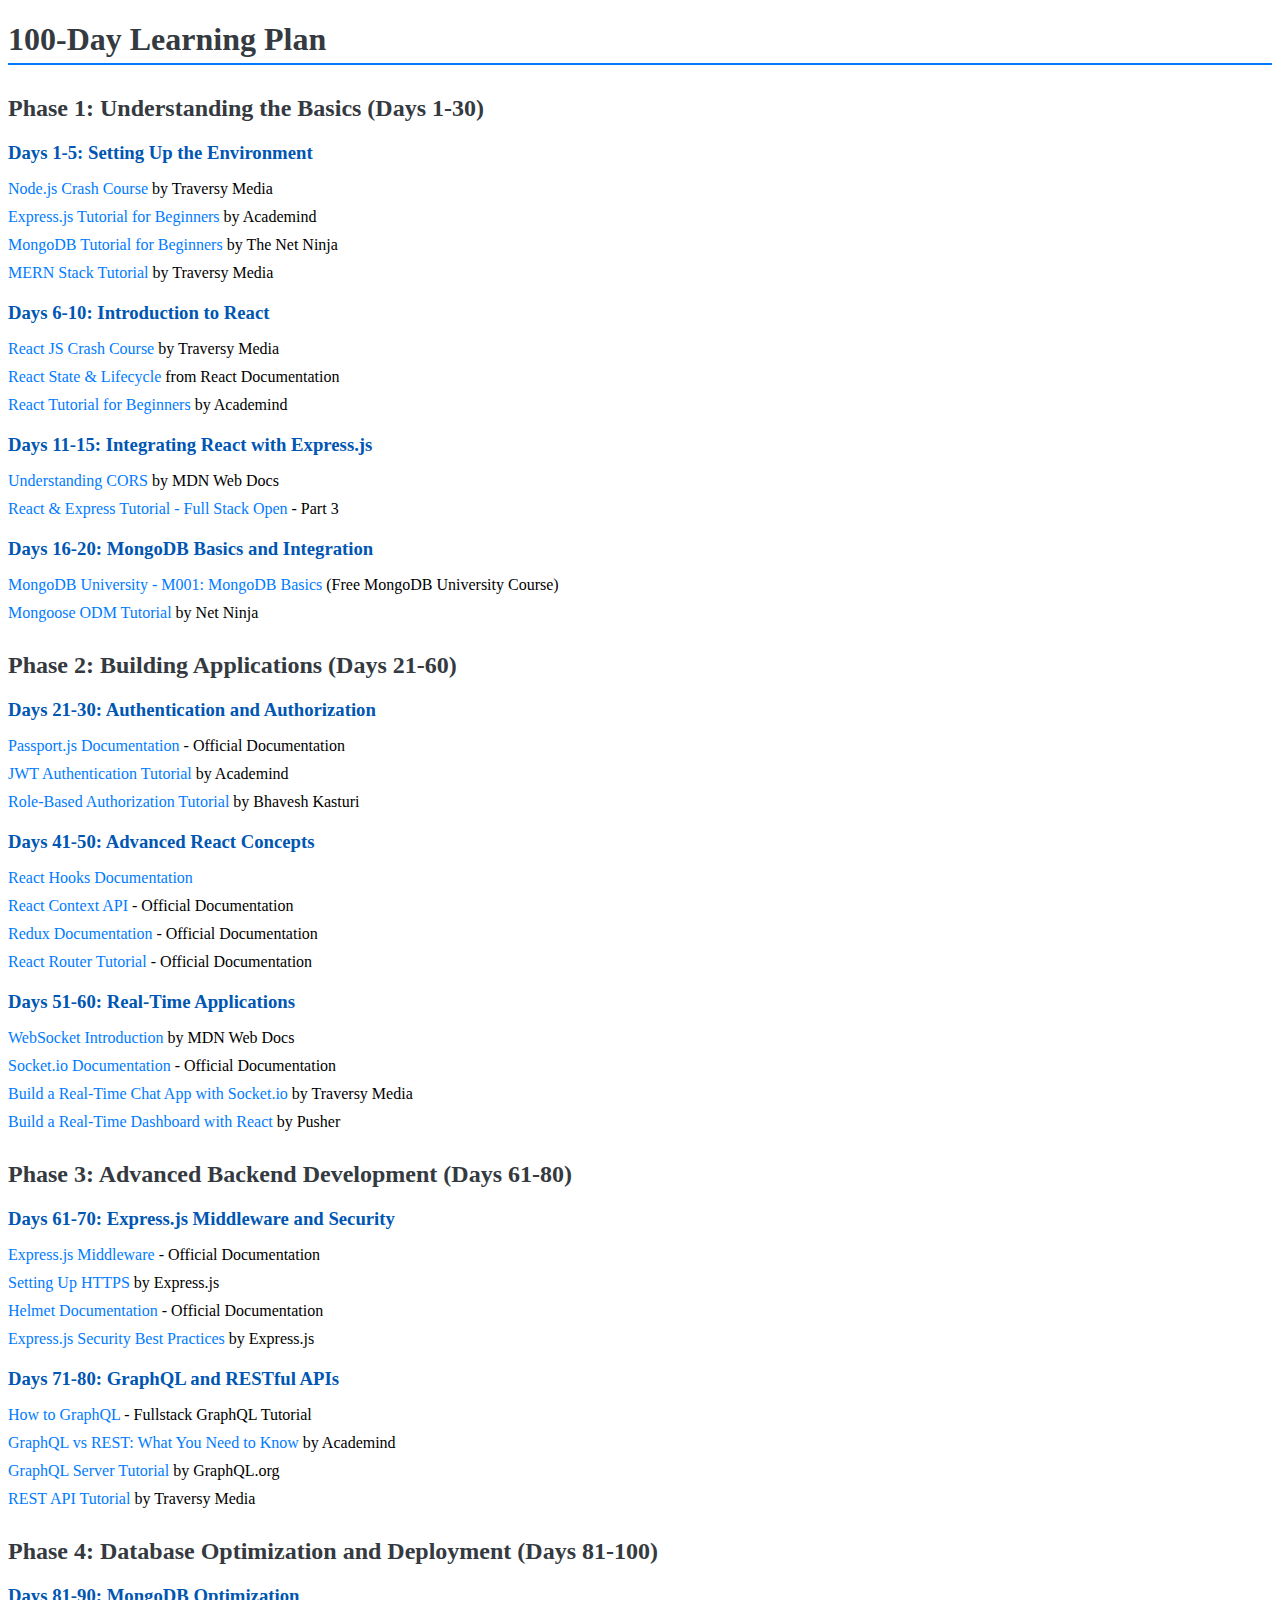
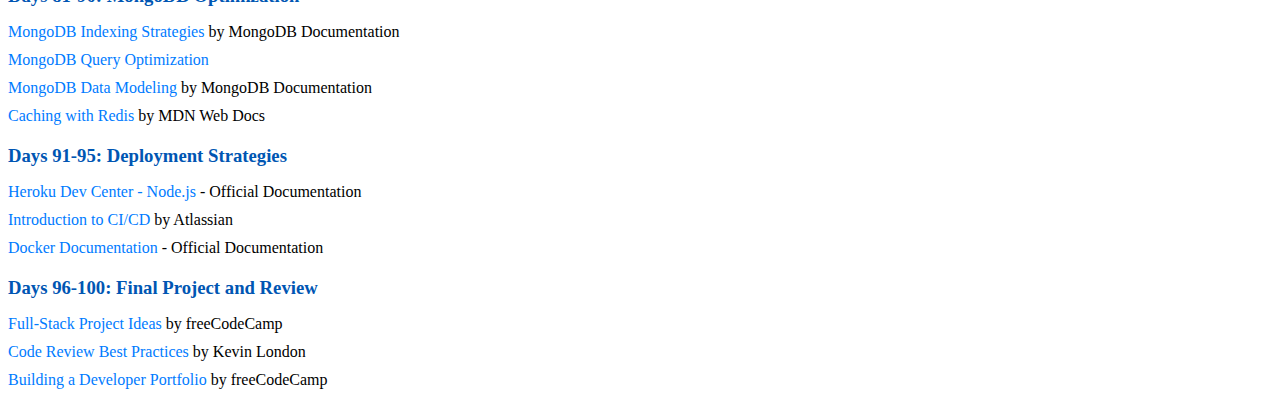
<file: index.html>
<!DOCTYPE html>
<html lang="en">
  <head>
    <meta charset="UTF-8" />
    <meta name="viewport" content="width=device-width, initial-scale=1.0" />
    <title>100-Day Learning Plan</title>
    <link rel="stylesheet" href="fullstack.css" />
  </head>

  <body>
    <header>
      <h1>100-Day Learning Plan</h1>
    </header>

    <section id="phase1">
      <h2>Phase 1: Understanding the Basics (Days 1-30)</h2>

      <h3>Days 1-5: Setting Up the Environment</h3>
      <ul>
        <li>
          <a href="https://www.youtube.com/watch?v=fBNz5xF-Kx4"
            >Node.js Crash Course</a
          >
          by Traversy Media
        </li>
        <li>
          <a href="https://www.youtube.com/watch?v=L72fhGm1tfE"
            >Express.js Tutorial for Beginners</a
          >
          by Academind
        </li>
        <li>
          <a href="https://www.youtube.com/watch?v=bL42L8e4S4o"
            >MongoDB Tutorial for Beginners</a
          >
          by The Net Ninja
        </li>
        <li>
          <a href="https://www.youtube.com/watch?v=7CqJlxBYj-M"
            >MERN Stack Tutorial</a
          >
          by Traversy Media
        </li>
        <!-- Add more tasks as needed -->
      </ul>

      <h3>Days 6-10: Introduction to React</h3>
      <ul>
        <li>
          <a href="https://www.youtube.com/watch?v=sBws8MSXN7A"
            >React JS Crash Course</a
          >
          by Traversy Media
        </li>
        <li>
          <a href="https://reactjs.org/docs/state-and-lifecycle.html"
            >React State & Lifecycle</a
          >
          from React Documentation
        </li>
        <li>
          <a href="https://www.youtube.com/watch?v=Ke90Tje7VS0"
            >React Tutorial for Beginners</a
          >
          by Academind
        </li>
        <!-- Add more tasks as needed -->
      </ul>

      <h3>Days 11-15: Integrating React with Express.js</h3>
    <ul>
      <li><a href="https://developer.mozilla.org/en-US/docs/Web/HTTP/CORS">Understanding CORS</a> by MDN Web Docs</li>
      <li><a href="https://fullstackopen.com/en/">React & Express Tutorial - Full Stack Open</a> - Part 3</li>
      <!-- Add more tasks as needed -->
    </ul>

    <h3>Days 16-20: MongoDB Basics and Integration</h3>
    <ul>
      <li><a href="https://university.mongodb.com/courses/M001/about">MongoDB University - M001: MongoDB Basics</a> (Free MongoDB University Course)</li>
      <li><a href="https://www.youtube.com/watch?v=srPXMt1Q0nY">Mongoose ODM Tutorial</a> by Net Ninja</li>
      <!-- Add more tasks as needed -->
    </ul>
    </section>

    <section id="phase2">
        <h2>Phase 2: Building Applications (Days 21-60)</h2>
    
       <h3>Days 21-30: Authentication and Authorization</h3>
    <ul>
      <li><a href="http://www.passportjs.org/docs/">Passport.js Documentation</a> - Official Documentation</li>
      <li><a href="https://www.youtube.com/watch?v=mbsmsi7l3r4">JWT Authentication Tutorial</a> by Academind</li>
      <li><a href="https://dev.to/duhbhavesh/role-based-authorization-in-node-js-2i9p">Role-Based Authorization Tutorial</a> by Bhavesh Kasturi</li>
      <!-- Add more tasks as needed -->
    </ul>
        <h3>Days 41-50: Advanced React Concepts</h3>
      <ul>
        <li>
          <a href="https://reactjs.org/docs/hooks-intro.html"
            >React Hooks Documentation</a
          >
        </li>
        <li>
          <a href="https://reactjs.org/docs/context.html">React Context API</a>
          - Official Documentation
        </li>
        <li>
          <a href="https://redux.js.org/introduction/getting-started"
            >Redux Documentation</a
          >
          - Official Documentation
        </li>
        <li>
          <a href="https://reactrouter.com/web/guides/quick-start"
            >React Router Tutorial</a
          >
          - Official Documentation
        </li>
        <!-- Add more tasks as needed -->
      </ul>

        <h3>Days 51-60: Real-Time Applications</h3>
        <ul>
          <li><a href="https://developer.mozilla.org/en-US/docs/Web/API/WebSockets_API/Writing_WebSocket_client_applications">WebSocket Introduction</a> by MDN Web Docs</li>
          <li><a href="https://socket.io/docs/v4/">Socket.io Documentation</a> - Official Documentation</li>
          <li><a href="https://www.youtube.com/watch?v=tHbCkikFfDE">Build a Real-Time Chat App with Socket.io</a> by Traversy Media</li>
          <li><a href="https://pusher.com/tutorials/realtime-dashboard-react">Build a Real-Time Dashboard with React</a> by Pusher</li>
          <!-- Add more tasks as needed -->
        </ul>
    
        <!-- Continue this structure for the remaining days -->
    
      </section>
    
      <!-- Continue this structure for the remaining days -->

    <section id="phase3">
      <h2>Phase 3: Advanced Backend Development (Days 61-80)</h2>

      <h3>Days 61-70: Express.js Middleware and Security</h3>
      <ul>
        <li>
          <a href="https://expressjs.com/en/guide/using-middleware.html"
            >Express.js Middleware</a
          >
          - Official Documentation
        </li>
        <li>
          <a
            href="https://expressjs.com/en/advanced/best-practice-security.html#use-https"
            >Setting Up HTTPS</a
          >
          by Express.js
        </li>
        <li>
          <a href="https://helmetjs.github.io/">Helmet Documentation</a> -
          Official Documentation
        </li>
        <li>
          <a
            href="https://expressjs.com/en/advanced/best-practice-security.html"
            >Express.js Security Best Practices</a
          >
          by Express.js
        </li>
        <!-- Add more tasks as needed -->
      </ul>

      <h3>Days 71-80: GraphQL and RESTful APIs</h3>
      <ul>
        <li>
          <a href="https://www.howtographql.com/">How to GraphQL</a> - Fullstack
          GraphQL Tutorial
        </li>
        <li>
          <a href="https://www.youtube.com/watch?v=PEcJxkylcRM"
            >GraphQL vs REST: What You Need to Know</a
          >
          by Academind
        </li>
        <li>
          <a
            href="https://graphql.org/graphql-js/running-an-express-graphql-server/"
            >GraphQL Server Tutorial</a
          >
          by GraphQL.org
        </li>
        <li>
          <a href="https://www.youtube.com/watch?v=vjf774RKrLc"
            >REST API Tutorial</a
          >
          by Traversy Media
        </li>
        <!-- Add more tasks as needed -->
      </ul>
    </section>

    <section id="phase4">
      <h2>Phase 4: Database Optimization and Deployment (Days 81-100)</h2>

      <h3>Days 81-90: MongoDB Optimization</h3>
      <ul>
        <li>
          <a href="https://docs.mongodb.com/manual/indexes/"
            >MongoDB Indexing Strategies</a
          >
          by MongoDB Documentation
        </li>
        <li>
          <a
            href="https://www.mongodb.com/blog/post/quick-start-optimizing-mongodb-query-performance"
            >MongoDB Query Optimization</a
          >
        </li>
        <li>
          <a
            href="https://docs.mongodb.com/manual/core/data-modeling-introduction/"
            >MongoDB Data Modeling</a
          >
          by MongoDB Documentation
        </li>
        <li>
          <a
            href="https://developer.mozilla.org/en-US/docs/Learn/Server-side/Cache"
            >Caching with Redis</a
          >
          by MDN Web Docs
        </li>
        <!-- Add more tasks as needed -->
      </ul>

      <h3>Days 91-95: Deployment Strategies</h3>
      <ul>
        <li>
          <a href="https://devcenter.heroku.com/categories/nodejs"
            >Heroku Dev Center - Node.js</a
          >
          - Official Documentation
        </li>
        <li>
          <a href="https://www.atlassian.com/continuous-delivery/ci-cd-pipeline"
            >Introduction to CI/CD</a
          >
          by Atlassian
        </li>
        <li>
          <a href="https://docs.docker.com/get-started/overview/"
            >Docker Documentation</a
          >
          - Official Documentation
        </li>
        <!-- Add more tasks as needed -->
      </ul>

      <h3>Days 96-100: Final Project and Review</h3>
      <ul>
        <li>
          <a
            href="https://www.freecodecamp.org/news/15-app-ideas-to-build-to-level-up-your-coding-skills-99f6fe0556b1/"
            >Full-Stack Project Ideas</a
          >
          by freeCodeCamp
        </li>
        <li>
          <a
            href="https://www.kevinlondon.com/2015/05/05/code-review-best-practices.html"
            >Code Review Best Practices</a
          >
          by Kevin London
        </li>
        <li>
          <a href="https://www.freecodecamp.org/news/developer-portfolio-guide/"
            >Building a Developer Portfolio</a
          >
          by freeCodeCamp
        </li>
        <!-- Add more tasks as needed -->
      </ul>
    </section>

    <!-- Add the closing tags -->
  </body>
</html>
</file>
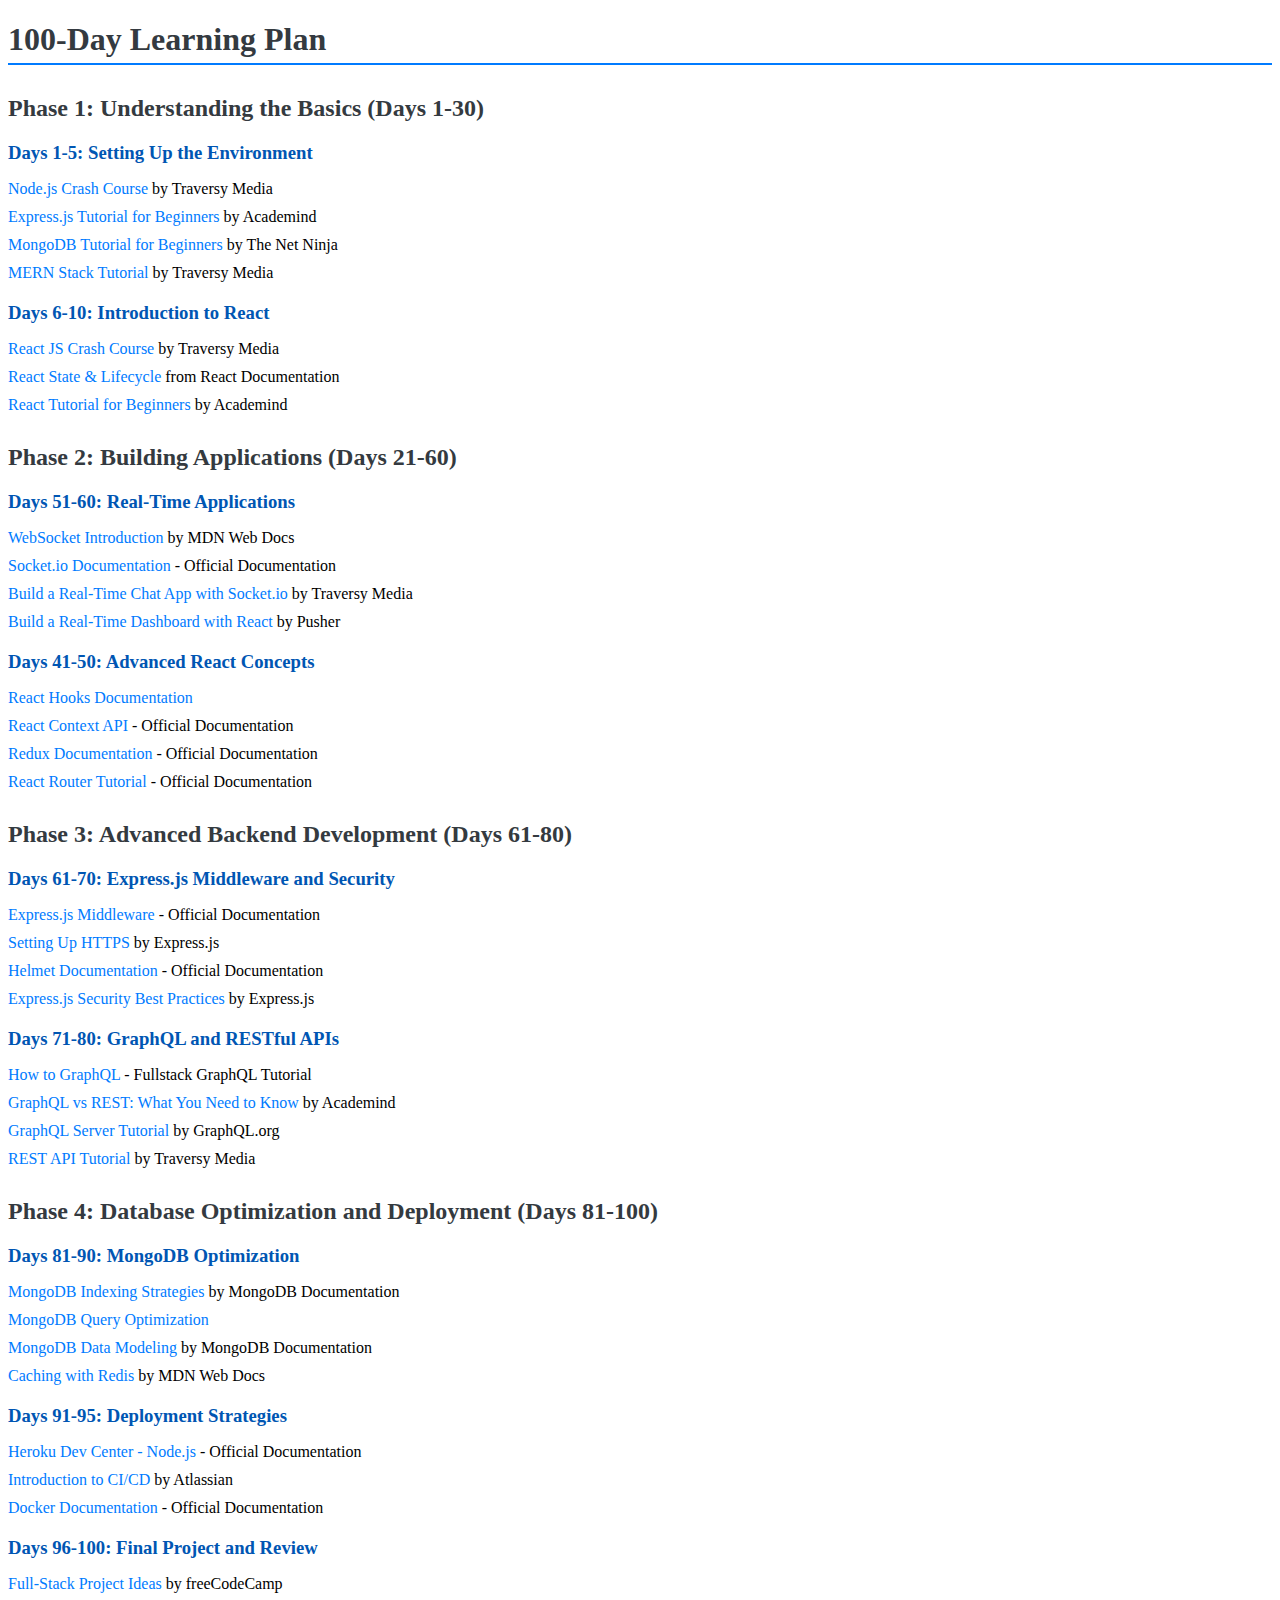
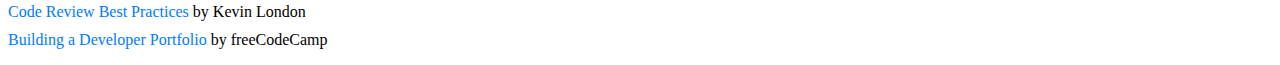
<file: fullstack.html>
<!DOCTYPE html>
<html lang="en">
  <head>
    <meta charset="UTF-8" />
    <meta name="viewport" content="width=device-width, initial-scale=1.0" />
    <title>100-Day Learning Plan</title>
    <link rel="stylesheet" href="fullstack.css" />
  </head>

  <body>
    <header>
      <h1>100-Day Learning Plan</h1>
    </header>

    <section id="phase1">
      <h2>Phase 1: Understanding the Basics (Days 1-30)</h2>

      <h3>Days 1-5: Setting Up the Environment</h3>
      <ul>
        <li>
          <a href="https://www.youtube.com/watch?v=fBNz5xF-Kx4"
            >Node.js Crash Course</a
          >
          by Traversy Media
        </li>
        <li>
          <a href="https://www.youtube.com/watch?v=L72fhGm1tfE"
            >Express.js Tutorial for Beginners</a
          >
          by Academind
        </li>
        <li>
          <a href="https://www.youtube.com/watch?v=bL42L8e4S4o"
            >MongoDB Tutorial for Beginners</a
          >
          by The Net Ninja
        </li>
        <li>
          <a href="https://www.youtube.com/watch?v=7CqJlxBYj-M"
            >MERN Stack Tutorial</a
          >
          by Traversy Media
        </li>
        <!-- Add more tasks as needed -->
      </ul>

      <h3>Days 6-10: Introduction to React</h3>
      <ul>
        <li>
          <a href="https://www.youtube.com/watch?v=sBws8MSXN7A"
            >React JS Crash Course</a
          >
          by Traversy Media
        </li>
        <li>
          <a href="https://reactjs.org/docs/state-and-lifecycle.html"
            >React State & Lifecycle</a
          >
          from React Documentation
        </li>
        <li>
          <a href="https://www.youtube.com/watch?v=Ke90Tje7VS0"
            >React Tutorial for Beginners</a
          >
          by Academind
        </li>
        <!-- Add more tasks as needed -->
      </ul>

      <!-- Continue this structure for the remaining days -->
    </section>

    <section id="phase2">
        <h2>Phase 2: Building Applications (Days 21-60)</h2>
    
        <!-- Previous Days... -->
    
        <h3>Days 51-60: Real-Time Applications</h3>
        <ul>
          <li><a href="https://developer.mozilla.org/en-US/docs/Web/API/WebSockets_API/Writing_WebSocket_client_applications">WebSocket Introduction</a> by MDN Web Docs</li>
          <li><a href="https://socket.io/docs/v4/">Socket.io Documentation</a> - Official Documentation</li>
          <li><a href="https://www.youtube.com/watch?v=tHbCkikFfDE">Build a Real-Time Chat App with Socket.io</a> by Traversy Media</li>
          <li><a href="https://pusher.com/tutorials/realtime-dashboard-react">Build a Real-Time Dashboard with React</a> by Pusher</li>
          <!-- Add more tasks as needed -->
        </ul>
    
        <!-- Continue this structure for the remaining days -->
    
      </section>
      <h3>Days 41-50: Advanced React Concepts</h3>
      <ul>
        <li>
          <a href="https://reactjs.org/docs/hooks-intro.html"
            >React Hooks Documentation</a
          >
        </li>
        <li>
          <a href="https://reactjs.org/docs/context.html">React Context API</a>
          - Official Documentation
        </li>
        <li>
          <a href="https://redux.js.org/introduction/getting-started"
            >Redux Documentation</a
          >
          - Official Documentation
        </li>
        <li>
          <a href="https://reactrouter.com/web/guides/quick-start"
            >React Router Tutorial</a
          >
          - Official Documentation
        </li>
        <!-- Add more tasks as needed -->
      </ul>

      <!-- Continue this structure for the remaining days -->
    </section>
    <section id="phase3">
      <h2>Phase 3: Advanced Backend Development (Days 61-80)</h2>

      <h3>Days 61-70: Express.js Middleware and Security</h3>
      <ul>
        <li>
          <a href="https://expressjs.com/en/guide/using-middleware.html"
            >Express.js Middleware</a
          >
          - Official Documentation
        </li>
        <li>
          <a
            href="https://expressjs.com/en/advanced/best-practice-security.html#use-https"
            >Setting Up HTTPS</a
          >
          by Express.js
        </li>
        <li>
          <a href="https://helmetjs.github.io/">Helmet Documentation</a> -
          Official Documentation
        </li>
        <li>
          <a
            href="https://expressjs.com/en/advanced/best-practice-security.html"
            >Express.js Security Best Practices</a
          >
          by Express.js
        </li>
        <!-- Add more tasks as needed -->
      </ul>

      <h3>Days 71-80: GraphQL and RESTful APIs</h3>
      <ul>
        <li>
          <a href="https://www.howtographql.com/">How to GraphQL</a> - Fullstack
          GraphQL Tutorial
        </li>
        <li>
          <a href="https://www.youtube.com/watch?v=PEcJxkylcRM"
            >GraphQL vs REST: What You Need to Know</a
          >
          by Academind
        </li>
        <li>
          <a
            href="https://graphql.org/graphql-js/running-an-express-graphql-server/"
            >GraphQL Server Tutorial</a
          >
          by GraphQL.org
        </li>
        <li>
          <a href="https://www.youtube.com/watch?v=vjf774RKrLc"
            >REST API Tutorial</a
          >
          by Traversy Media
        </li>
        <!-- Add more tasks as needed -->
      </ul>
    </section>

    <section id="phase4">
      <h2>Phase 4: Database Optimization and Deployment (Days 81-100)</h2>

      <h3>Days 81-90: MongoDB Optimization</h3>
      <ul>
        <li>
          <a href="https://docs.mongodb.com/manual/indexes/"
            >MongoDB Indexing Strategies</a
          >
          by MongoDB Documentation
        </li>
        <li>
          <a
            href="https://www.mongodb.com/blog/post/quick-start-optimizing-mongodb-query-performance"
            >MongoDB Query Optimization</a
          >
        </li>
        <li>
          <a
            href="https://docs.mongodb.com/manual/core/data-modeling-introduction/"
            >MongoDB Data Modeling</a
          >
          by MongoDB Documentation
        </li>
        <li>
          <a
            href="https://developer.mozilla.org/en-US/docs/Learn/Server-side/Cache"
            >Caching with Redis</a
          >
          by MDN Web Docs
        </li>
        <!-- Add more tasks as needed -->
      </ul>

      <h3>Days 91-95: Deployment Strategies</h3>
      <ul>
        <li>
          <a href="https://devcenter.heroku.com/categories/nodejs"
            >Heroku Dev Center - Node.js</a
          >
          - Official Documentation
        </li>
        <li>
          <a href="https://www.atlassian.com/continuous-delivery/ci-cd-pipeline"
            >Introduction to CI/CD</a
          >
          by Atlassian
        </li>
        <li>
          <a href="https://docs.docker.com/get-started/overview/"
            >Docker Documentation</a
          >
          - Official Documentation
        </li>
        <!-- Add more tasks as needed -->
      </ul>

      <h3>Days 96-100: Final Project and Review</h3>
      <ul>
        <li>
          <a
            href="https://www.freecodecamp.org/news/15-app-ideas-to-build-to-level-up-your-coding-skills-99f6fe0556b1/"
            >Full-Stack Project Ideas</a
          >
          by freeCodeCamp
        </li>
        <li>
          <a
            href="https://www.kevinlondon.com/2015/05/05/code-review-best-practices.html"
            >Code Review Best Practices</a
          >
          by Kevin London
        </li>
        <li>
          <a href="https://www.freecodecamp.org/news/developer-portfolio-guide/"
            >Building a Developer Portfolio</a
          >
          by freeCodeCamp
        </li>
        <!-- Add more tasks as needed -->
      </ul>
    </section>

    <!-- Add the closing tags -->
  </body>
</html>
</file>
<file: fullstack.css>
<!DOCTYPE html>
<html lang="en">
<head>
    <meta charset="UTF-8">
    <meta name="viewport" content="width=device-width, initial-scale=1.0">
    <title>Learning Plan: 100 Days to Full-Stack Mastery</title>
    <style>
        body {
            font-family: Arial, sans-serif;
            line-height: 1.6;
            margin: 20px;
            background-color: #f8f9fa;
        }

        h1, h2, h3 {
            color: #343a40;
        }

        h1 {
            border-bottom: 2px solid #007bff;
            padding-bottom: 5px;
            margin-bottom: 20px;
        }

        h2 {
            margin-top: 30px;
            margin-bottom: 15px;
        }

        h3 {
            color: #0056b3;
            margin-top: 20px;
            margin-bottom: 10px;
        }

        ul {
            list-style-type: none;
            padding: 0;
        }

        li {
            margin-bottom: 10px;
        }

        a {
            color: #007bff;
            text-decoration: none;
        }

        a:hover {
            text-decoration: underline;
        }
    </style>
</head>
<body>
    <h1>Learning Plan: 100 Days to Full-Stack Mastery</h1>

    <h2>Phase 1: Understanding the Basics (Days 1-20)</h2>

    <h3>Days 1-5: Setting Up the Environment</h3>
    <ul>
        <li><a href="https://www.youtube.com/watch?v=fBNz5xF-Kx4">Node.js Crash Course</a> by Traversy Media</li>
        <li>Install Node.js and npm on your machine.</li>
        <li>Create a basic Express.js server to understand routing and middleware.</li>
        <li>Explore MongoDB and install it locally, understand the basics of NoSQL databases.</li>
        <li>Set up a basic MERN stack project structure.</li>
    </ul>

    <h3>Days 6-10: Introduction to React</h3>
    <ul>
        <li><a href="https://www.youtube.com/watch?v=sBws8MSXN7A">React JS Crash Course</a> by Traversy Media</li>
        <li>Dive into React state management and its lifecycle methods.</li>
        <li>Build a simple React application from scratch to reinforce concepts.</li>
        <li>Understand and utilize props for passing data between components.</li>
    </ul>

    <!-- ... Repeat similar structures for other phases and days ... -->

</body>
</html>
</file>
